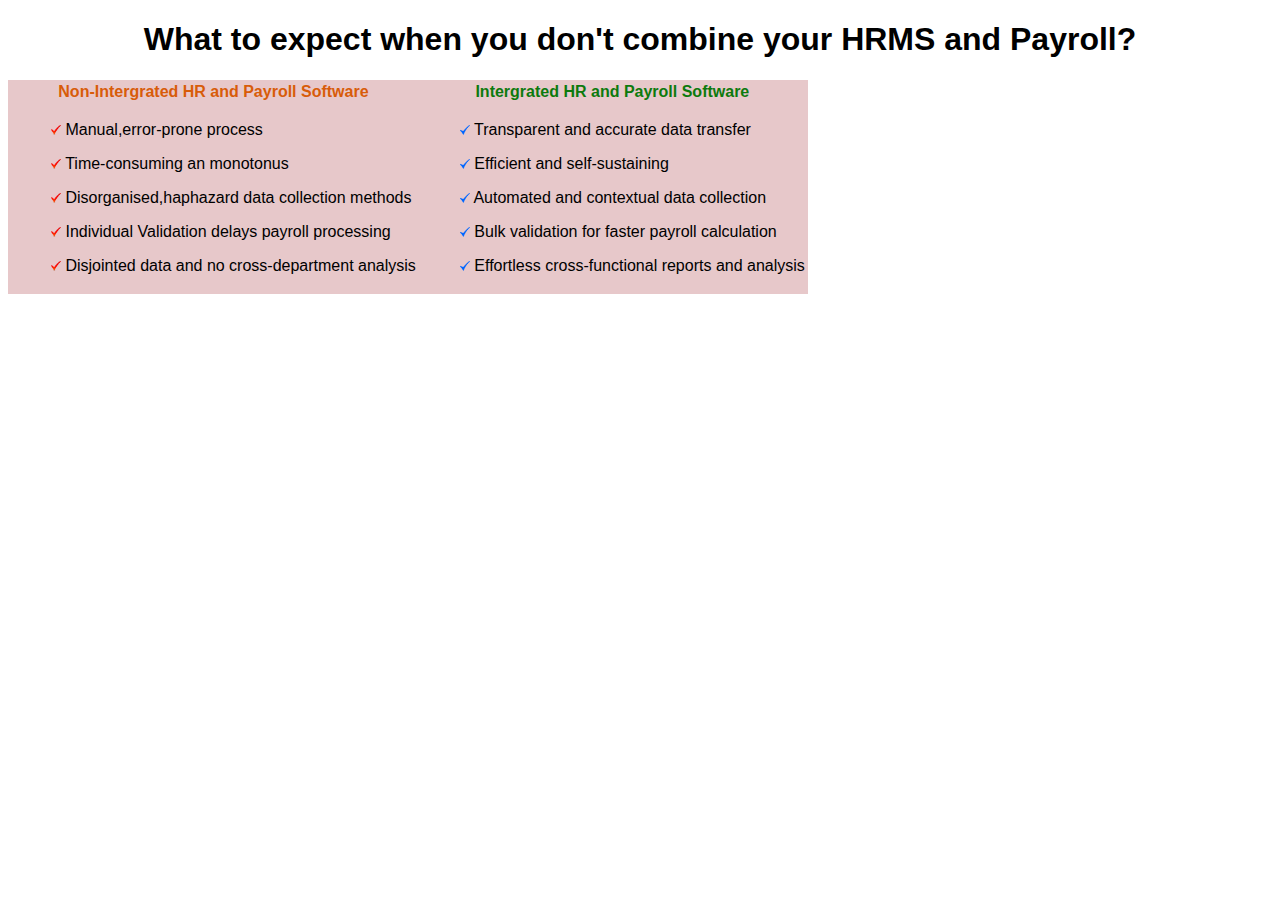
<file: index.html>
<!DOCTYPE html>
<html lang="en">
<head>
    
    <title></title>
    <link rel="stylesheet" href="style.css">
   <!--  <style>
       table, th, td {
          border: 1px solid black;
          
        }
        </style>-->
</head>
<body>
    <script src="function.js"></script>
    
    <h1 style="text-align: center;">What to expect when you don't combine your HRMS and Payroll?</h1>
    <table class="table">
        <tr>
          <th style="color: rgb(216, 92, 9);">Non-Intergrated HR and Payroll Software</th>
          <th style="color: rgb(13, 122, 13);">Intergrated HR and Payroll Software</th>
        </tr>
        <tr>
            <td>
                <ul ><img src="red-tick-icon-41.png" width="10"> Manual,error-prone process</ul>
                <ul ><img src="red-tick-icon-41.png" width="10"> Time-consuming an monotonus</ul>
                <ul ><img src="red-tick-icon-41.png" width="10"> Disorganised,haphazard data collection methods</ul>
                <ul ><img src="red-tick-icon-41.png" width="10"> Individual Validation delays payroll processing</ul>
                <ul ><img src="red-tick-icon-41.png" width="10"> Disjointed data and no cross-department analysis</ul>
            </td>
            <td>
                <ul ><img src="blue-tick-icon-1.png" width="10"> Transparent and accurate data transfer</ul>
                <ul ><img src="blue-tick-icon-1.png" width="10"> Efficient and self-sustaining</ul>
                <ul ><img src="blue-tick-icon-1.png" width="10"> Automated and contextual data collection</ul>
                <ul ><img src="blue-tick-icon-1.png" width="10"> Bulk validation for faster payroll calculation</ul>
                <ul ><img src="blue-tick-icon-1.png" width="10"> Effortless cross-functional reports and analysis</ul>

            </td>
         
       
        </tr>
      </table>





</body>
</html>
</file>
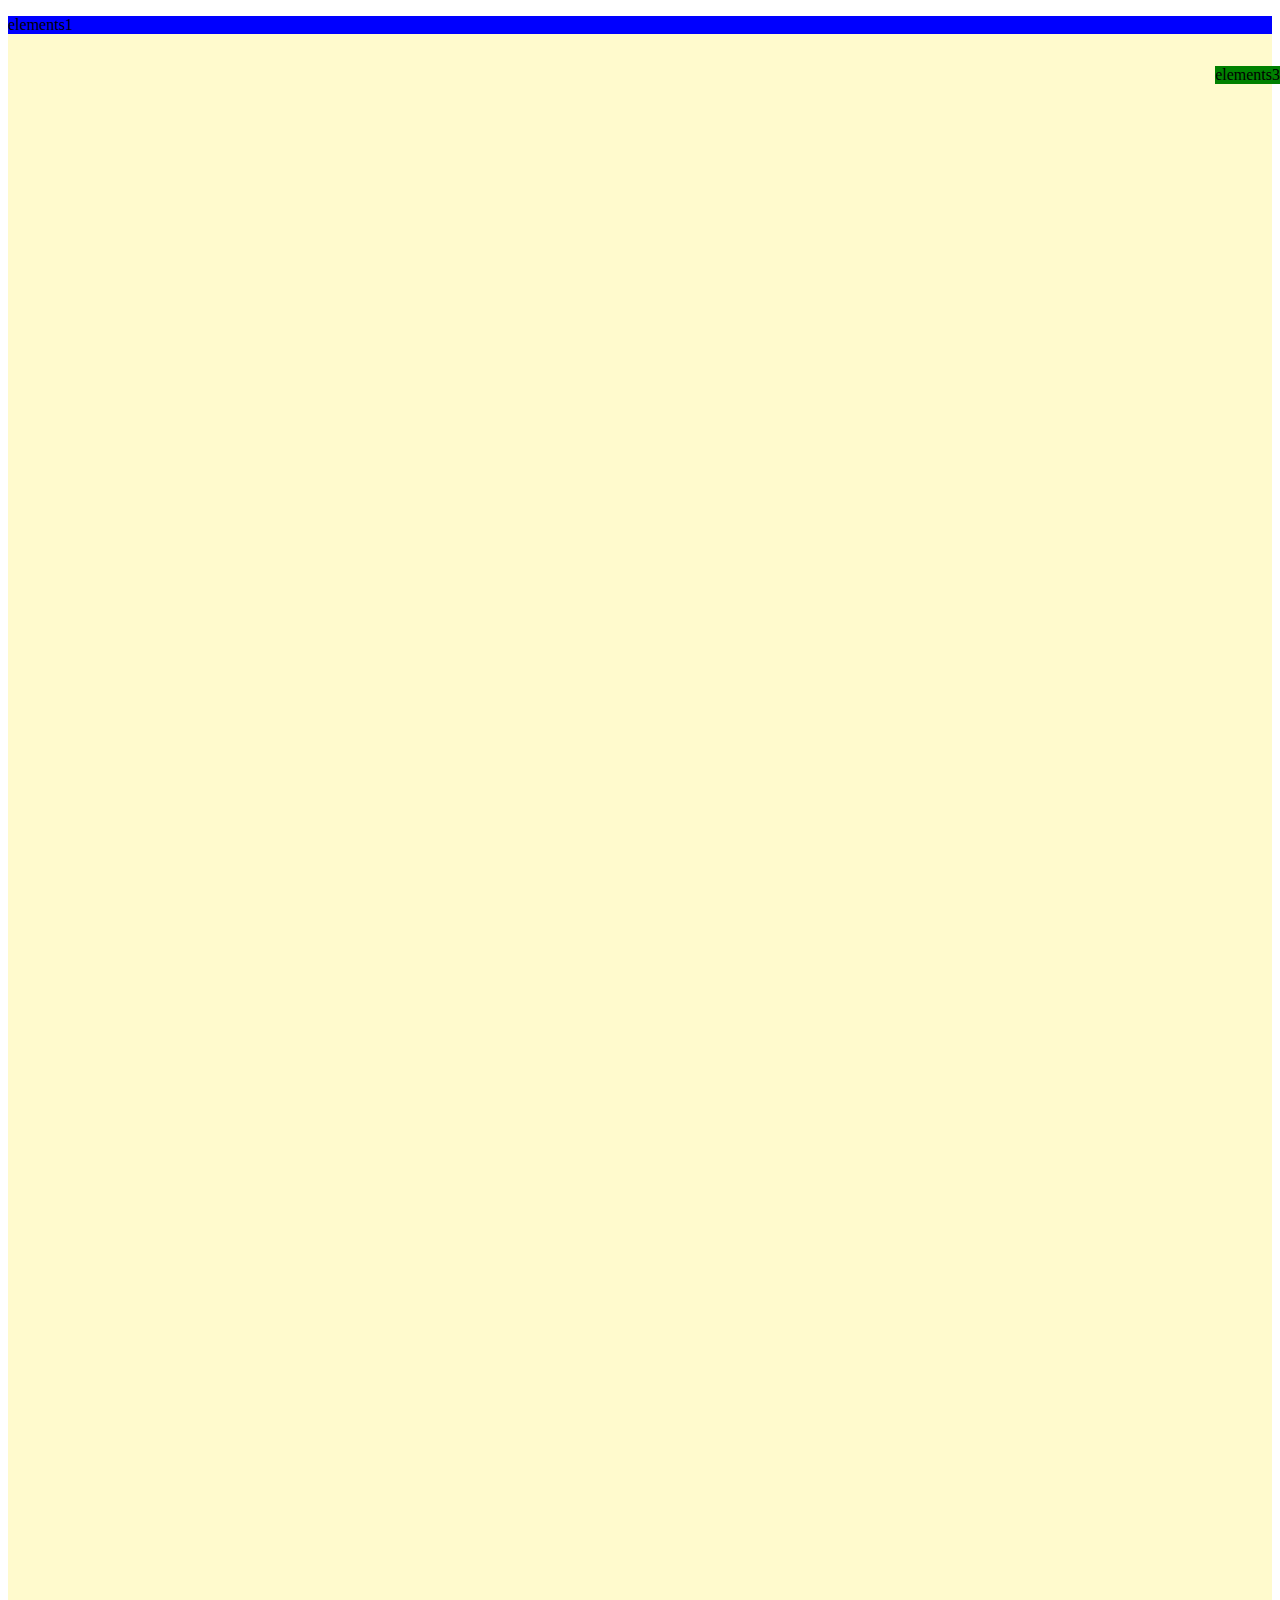
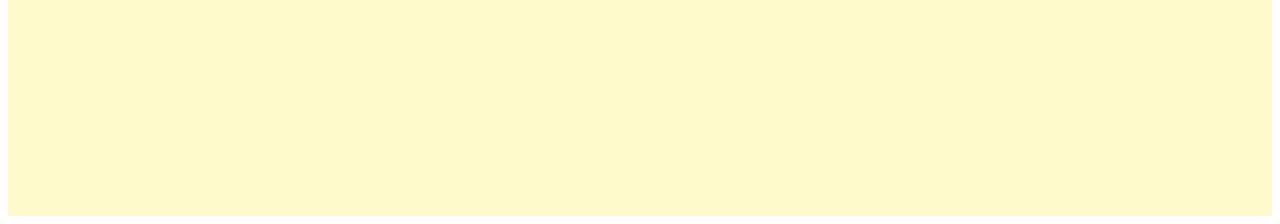
<file: css.html>
<!DOCTYPE html>
<html lang="en">
<head>
    <meta charset="UTF-8">
    <meta name="viewport" content="width=device-width, initial-scale=1.0">
    <title>Document</title>
    <link rel="stylesheet" href="style.css">
</head>
<body>
    
    <div class="parents">
        <p class="e1">elements1</p>
        <p class="e2">elements2</p>
        <p class="e3">elements3</p>

    </div>
</body>
</html>
</file>
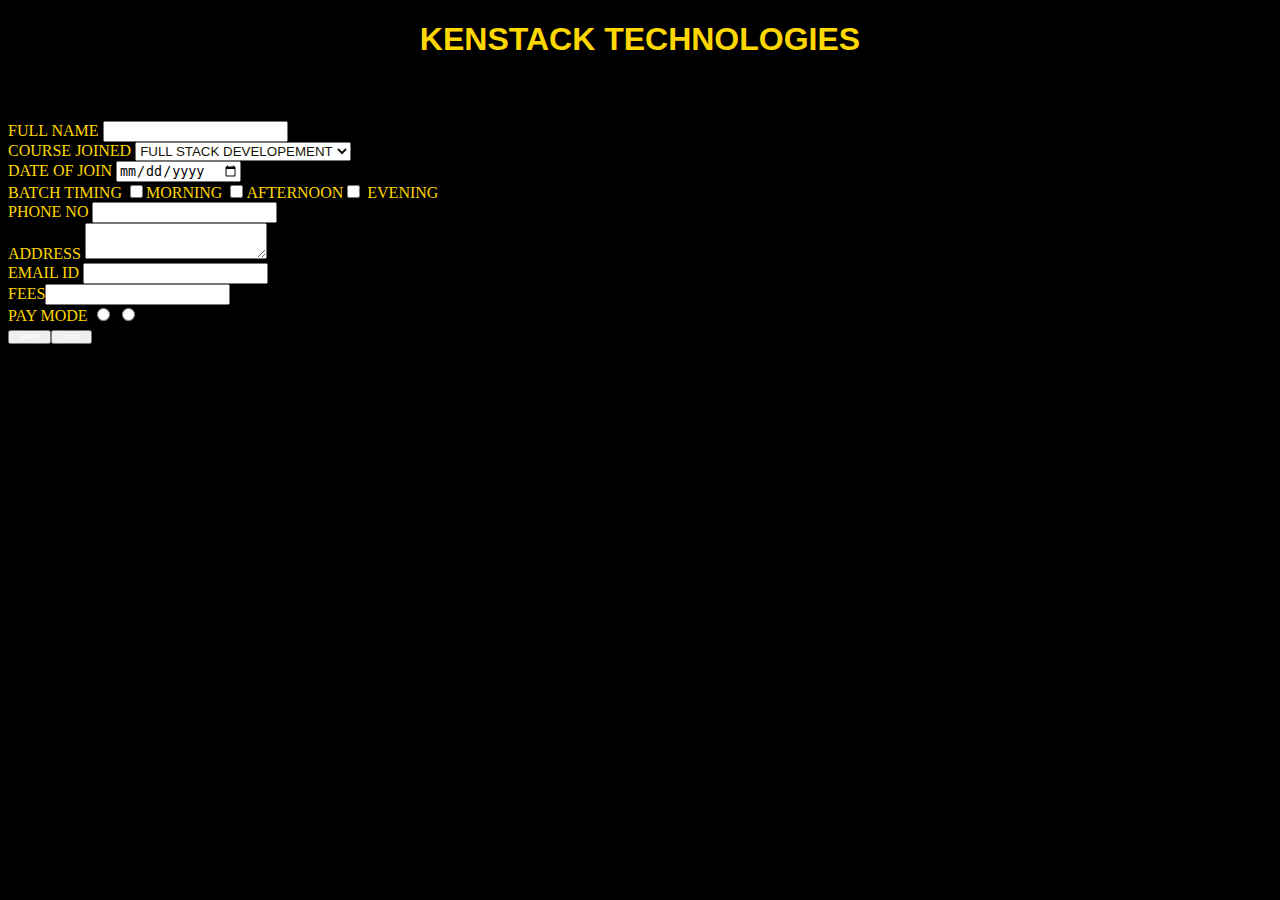
<file: SAMPLE.HTML>
<!DOCTYPE html>
<html lang="en">
<head>

    <title>Registration Form</title>
    <link rel="stylesheet" href="style.css">
</head>
<body style="background-color: black;">
    <h1 style="color: gold;text-align:center;">KENSTACK TECHNOLOGIES</h1>
    <h3 style="text-align:center;">REGISTRATION FORM</h3>
    <FORM>
       <LAbel style="color: gold;">FULL NAME</LAbel>   <input type="text" ><br>
       <LAbel style="color: gold;">COURSE JOINED</LAbel>  
       <select style="color: rgb(22, 20, 7);"name="" id="">
       <OPtion value="FULL STACK DEVELOPEMENT">FULL STACK DEVELOPEMENT</OPtion>
       <OPtion value="DATA SCIENCE WITH PYTHON">DATA SCIENCE WITH PYTHON</OPtion>
       <OPtion value="CORE PYTHON">CORE PYTHON</OPtion>
       <OPtion value="PHP & MySQL">PHP & MySQL</OPtion>
    </select><br>
    <LAbel style="color: gold;">DATE OF JOIN</LAbel> <input type="date" ><br>
    <LAbel style="color: gold;">BATCH TIMING</LAbel> <input type="checkbox"><label style="color: gold;">MORNING
    </label> <input type="checkbox"><label style="color: gold;">AFTERNOON</label><input type="checkbox">
    <label style="color: gold;">EVENING</label> <br>
    <LAbel style="color: gold;">PHONE NO</LAbel>   <input type="number" ><br>
    <LAbel style="color: gold;">ADDRESS</LAbel><LAbel> </LAbel><textarea name="" id=""></textarea><br>
    <LAbel style="color: gold;">EMAIL ID</LAbel> <input type="email" ><br>
    <LAbel style="color: gold;">FEES</LAbel><input type="text" ><br>
    <label style="color: gold;"> PAY MODE</label>  <input type="radio" id="age1" name="age" value="30">
     <input type="radio" id="age1" name="age" value="30">    <br>
    <button type="submit">SUBMIT</button><button type="reset">RESET</button>






    </FORM>
    
</body>
</html>
</file>
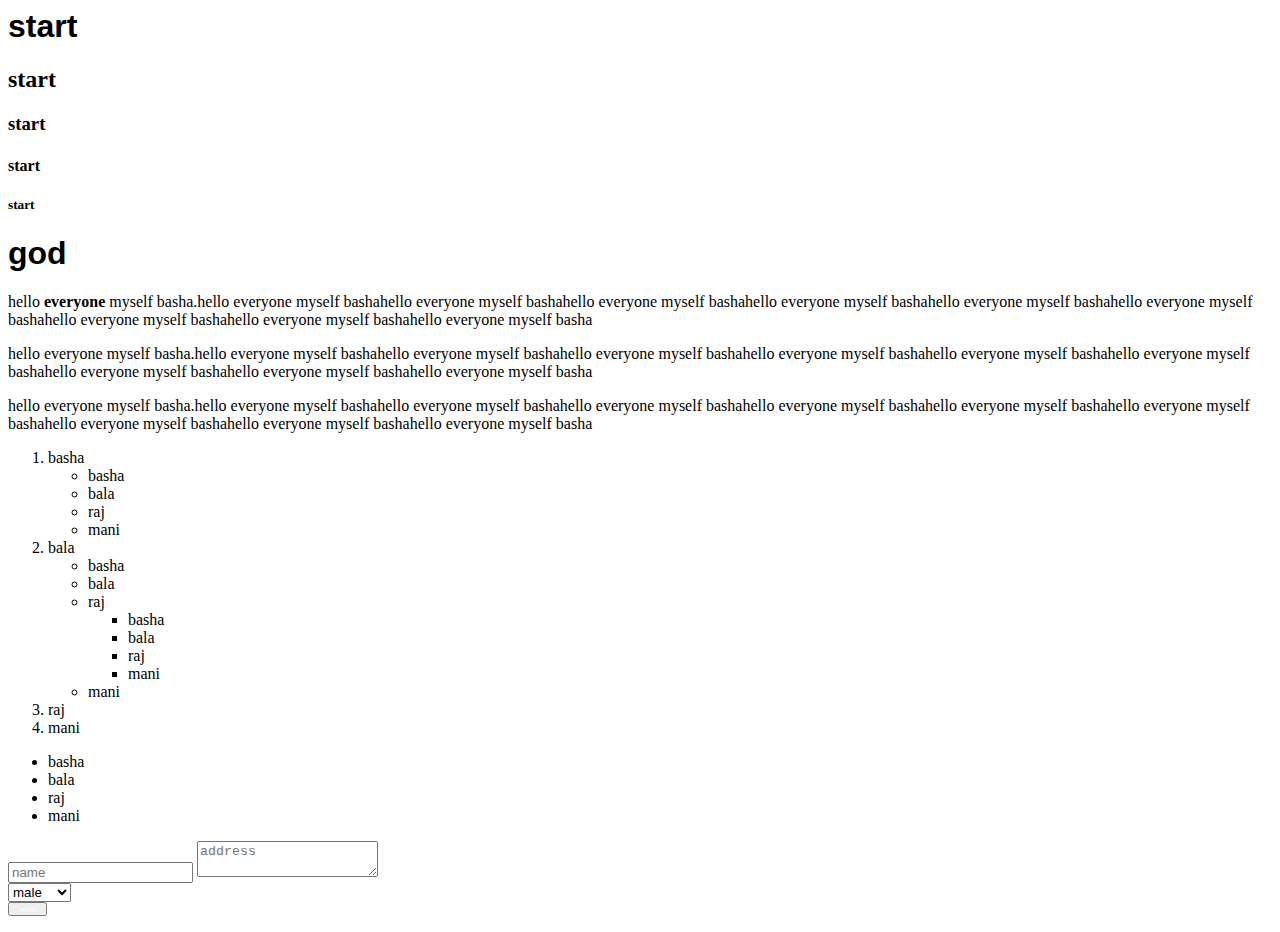
<file: temp.html>
<html>
    <head>
      
      <link rel="stylesheet" href="style.css">  <title>
            hello everyone
        </title>
    </head>
    <body>
        <link rel="stylesheet" href="style.css">

        <h1>start</h1>
        <h2 class="blue">start</h2>
        <h3>start</h3>
        <h4>start</h4>
        <h5>start</h5>
        <h1>god</h1>
        
        <p>hello <strong>everyone</strong> myself basha.hello everyone myself bashahello everyone myself bashahello everyone myself bashahello everyone myself bashahello everyone myself bashahello everyone myself bashahello everyone myself bashahello everyone myself bashahello everyone myself basha</p>
        <p>hello everyone myself basha.hello everyone myself bashahello everyone myself bashahello everyone myself bashahello everyone myself bashahello everyone myself bashahello everyone myself bashahello everyone myself bashahello everyone myself bashahello everyone myself basha</p>
        <p>hello everyone myself basha.hello everyone myself bashahello everyone myself bashahello everyone myself bashahello everyone myself bashahello everyone myself bashahello everyone myself bashahello everyone myself bashahello everyone myself bashahello everyone myself basha</p>
    <ol>
        <li>basha</li>
        <ul><li>basha</li>
            <li>bala</li>
            <li>raj</li>
            <li>mani</li></ul>
        <li>bala</li>
        <ul><li>basha</li>
            <li>bala</li>
            <li>raj</li>
            <ul><li>basha</li>
                <li>bala</li>
                <li>raj</li>
                <li>mani</li></ul>
            <li>mani</li></ul>
        <li>raj</li>
        <li>mani</li>
        
    </ol>
    <ul>
        <li>basha</li>
        <li>bala</li>
        <li>raj</li>
        <li>mani</li>
    </ul>
    
    <form>
        <input type="text" placeholder="name">
        <textarea placeholder="address"></textarea><br>
        <select >
            
            <option value="male">male</option>
            <option value="female">female</option>
        </select><br>

        <button>submit</button>


    </form>
    

    </body>
</html>
</file>
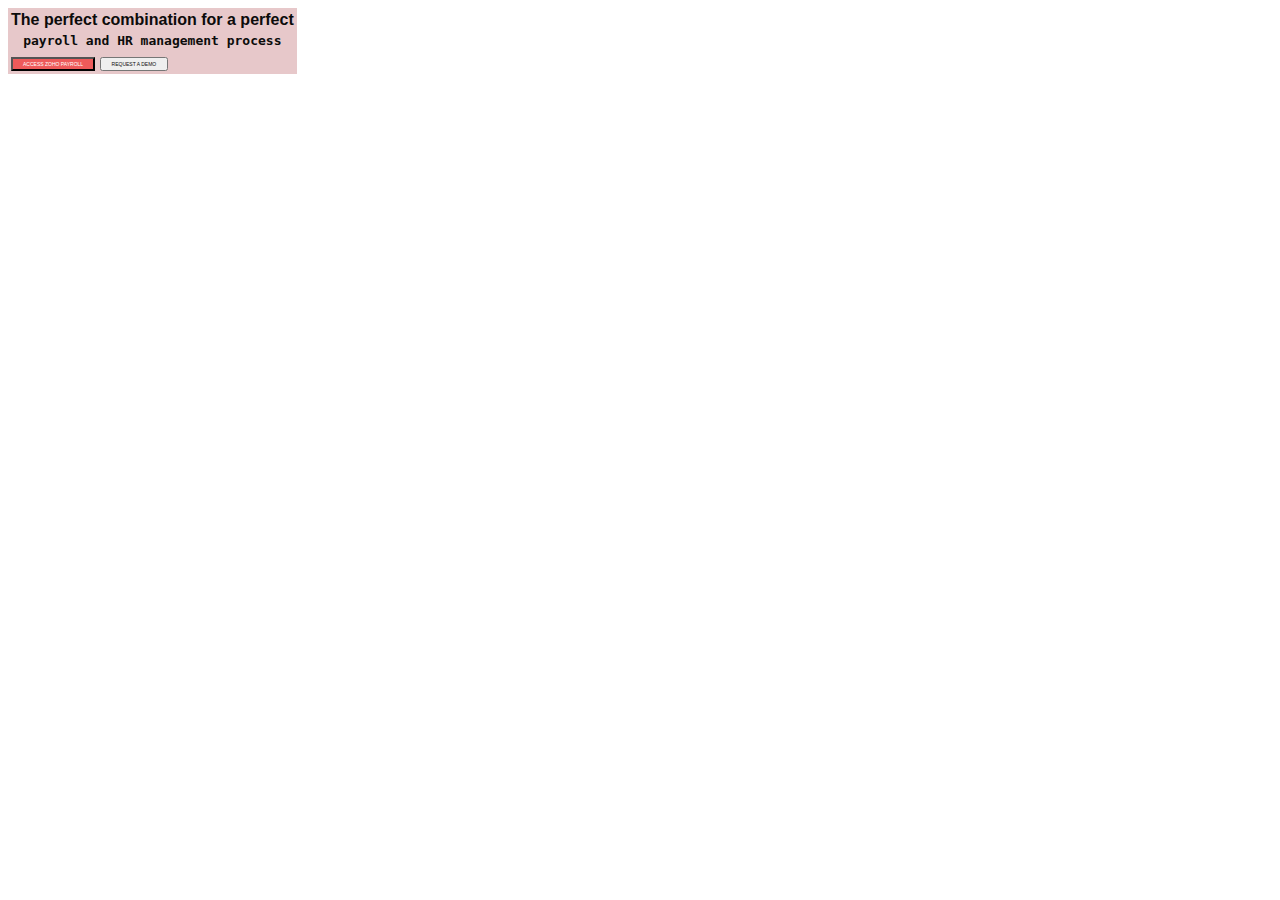
<file: zohopayroll.html>
<head>
    
    <title></title>
    <link rel="stylesheet" href="style.css">
 
</head>
<body>
    <script src="function.js"></script>
    
   
    <table class="table">
        <tr>
          <th style="color: rgb(12, 11, 11);">The perfect combination for a perfect</th>
        </tr>
        <tr>
            <th style="color: rgb(12, 12, 11);font-family: monospace";>payroll and HR management process</th>
        </tr>
        <tr >
            <td >
               <button style="background-color:#ee5a5a;">ACCESS ZOHO PAYROLL</button>
               <button style="color:  rgb(14, 13, 13);">REQUEST A DEMO</button>
            </td>    
        </tr>
      </table>





</body>
</html>
</file>
<file: style.css>
.parents
{
    background-color: lemonchiffon;
    
    
    height: 200vh;
}
.e1
{
    position: relative;
    right:0;
    background-color:blue;
    
}
.e2

{
    position: absolute;
    right:0;
    
    background-color:red;
    
}
.e3
{
  
position: fixed;
right:0;
    background-color:green;
    
}
table, th, td {background-color: rgb(231, 200, 202);
    border-style: hidden;
    font-family: 'Gill Sans', 'Gill Sans MT', Calibri, 'Trebuchet MS', sans-serif;
    
  }  
  h1
  {
    font-family: 'Gill Sans', 'Gill Sans MT', Calibri, 'Trebuchet MS', sans-serif;
  }
  button {
     /* Green */
    
    font-size: 5px;
    padding:2px 10px;
    color: white;
    text-decoration: wavy;
    
    
  }
</file>
